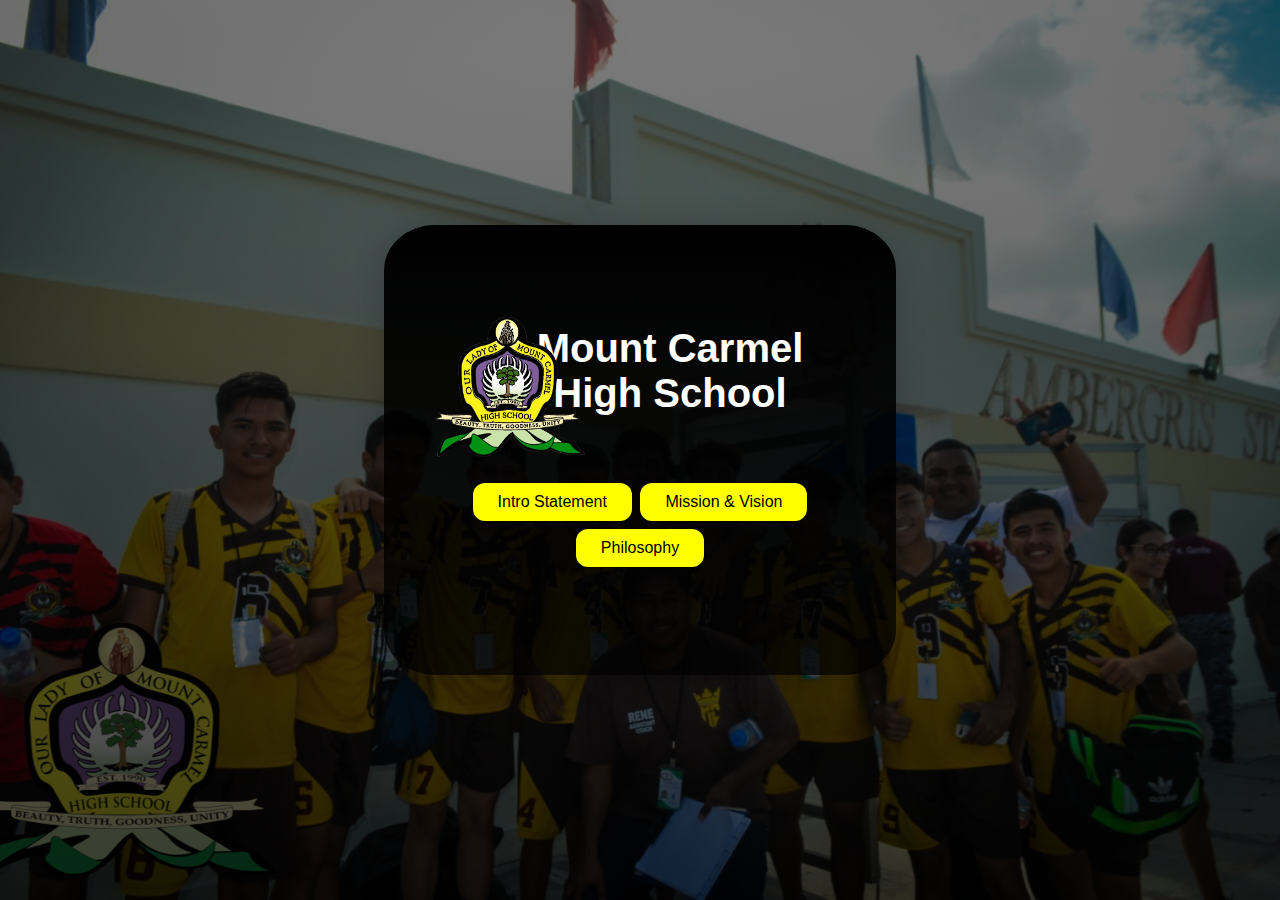
<file: index.html>
<!DOCTYPE html>
<html>
<head>
    <link rel="stylesheet" href="style.css">
</head>
<body>
  <title>Home</title>

<div class="slider">
  <div class="slide"></div>
  <div class="slide"></div>
  <div class="slide"></div>
  <div class="slide"></div>
  <div class="slide"></div>
<div>

  <div class="nav">
    <br><br><br>
    <h1>Mount Carmel <br> High School</h1>
    <div class="image"><img src="mchs.png" alt="logo"> </div>
    <br>

    <div id="buttons">

        <a href="intro.html"><button class="buttons button2">Intro Statement  </button></a>
        <a href="mission.html"><button class="buttons button2">Mission & Vision</button></a>
        <a href="philosophy.html"><button class="buttons button2">Philosophy</button></a>
    </div>     
  </div>

</body>
</html>
</file>
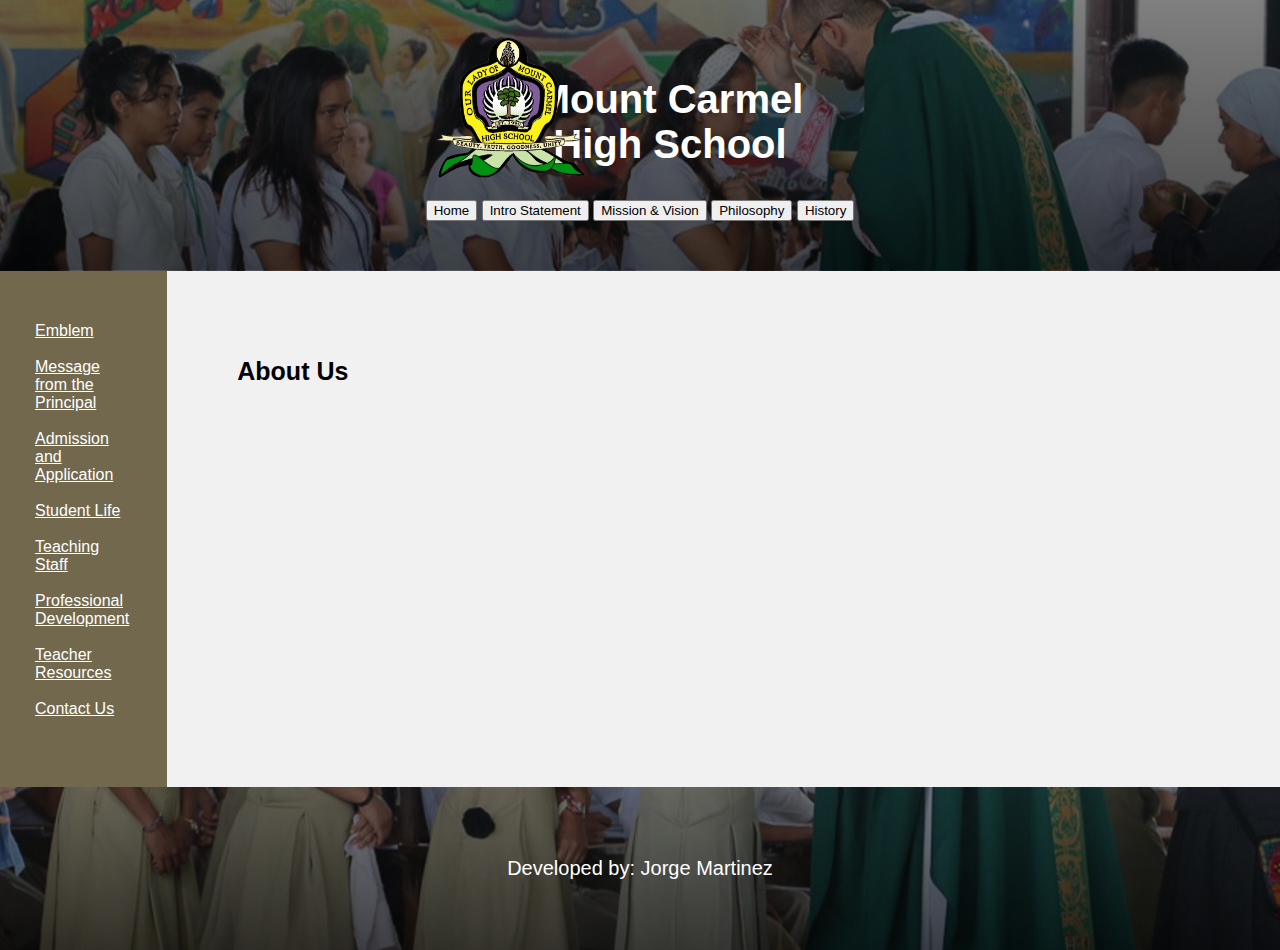
<file: about.html>
<!DOCTYPE html>
<html lang="en">
<head>
    <meta charset="UTF-8">
    <meta http-equiv="X-UA-Compatible" content="IE=edge">
    <meta name="viewport" content="width=device-width, initial-scale=1.0">
    <link rel="stylesheet" href="style2.css">
    <title>Intro Statement</title>
</head>
<body>
<div class="header">
   
    <h1>Mount Carmel <br> High School</h1>
    <div class="image"><img src="mchs.png" alt="logo" style="height: 140px; width: 150px; margin-top: -20em; margin-right: 32%;"></div>
    <br>

    <div id="buttons">        
        <a href="index.html"><button>Home</button></a>
        <a href="intro.html"><button>Intro Statement</button></a>
        <a href="mission.html"><button>Mission & Vision</button></a>
        <a href="philosophy.html"><button>Philosophy</button></a>
        <a href="history.html"><button>History</button></a>
    </div>     
</div>
<section>
    <nav>
        <ul>
            <li><a href="emblem.html">Emblem </a></li> &nbsp;
            <li><a href="principal.html">Message from the Principal</a></li> &nbsp;
                <li><a href="application.html">Admission and Application</a></li> &nbsp;
                    <li><a href="student.html">Student Life</a></li> &nbsp;
                        <li><a href="staff.html">Teaching Staff</a></li> &nbsp;
                            <li><a href="development.html">Professional Development</a></li> &nbsp;
                                <li><a href="curriculum.html">Teacher Resources</a></li> &nbsp;
                                <li><a href="contact.html">Contact Us</a></li> &nbsp;
    
        </ul>
    </nav>
    
    <article style="padding: 70px;">
      <h1>About Us</h1>
     
     <!--  <center><img src="intro.jpeg" alt="" style="width: 50em; height: 30em; "></center>-->
    </article>
  </section>
  <footer>
    <center><p style="color: white;">Developed by: Jorge Martinez</p></center>
  </footer>
    
</body>
</html>
</file>
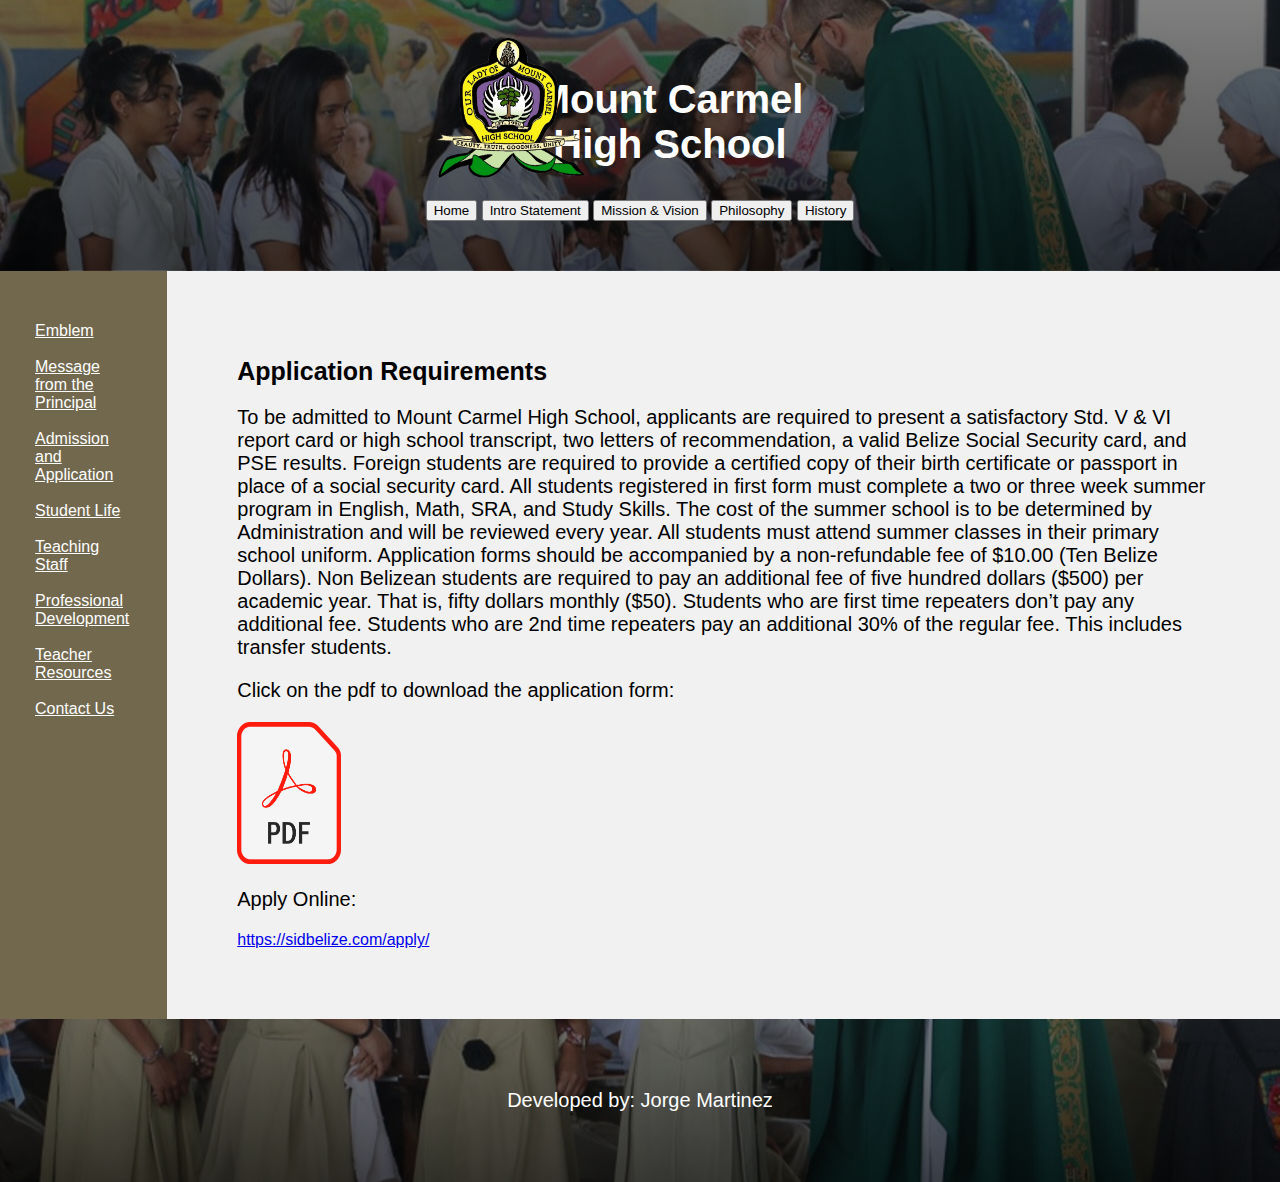
<file: application.html>
<!DOCTYPE html>
<html lang="en">
<head>
    <meta charset="UTF-8">
    <meta http-equiv="X-UA-Compatible" content="IE=edge">
    <meta name="viewport" content="width=device-width, initial-scale=1.0">
    <link rel="stylesheet" href="style2.css">
    <title>Application</title>
</head>
<body>
<div class="header">
   
    <h1>Mount Carmel <br> High School</h1>
    <div class="image"><img src="mchs.png" alt="logo" style="height: 140px; width: 150px; margin-top: -20em; margin-right: 32%;"></div>
    <br>

    <div id="buttons">        
        <a href="index.html"><button>Home</button></a>
        <a href="intro.html"><button>Intro Statement</button></a>
        <a href="mission.html"><button>Mission & Vision</button></a>
        <a href="philosophy.html"><button>Philosophy</button></a>
        <a href="history.html"><button>History</button></a>
    </div>     
</div>
<section>
    <nav>
       <ul>
            <li><a href="emblem.html">Emblem </a></li> &nbsp;
            <li><a href="principal.html">Message from the Principal</a></li> &nbsp;
                <li><a href="application.html">Admission and Application</a></li> &nbsp;
                    <li><a href="student.html">Student Life</a></li> &nbsp;
                        <li><a href="staff.html">Teaching Staff</a></li> &nbsp;
                            <li><a href="development.html">Professional Development</a></li> &nbsp;
                                <li><a href="curriculum.html">Teacher Resources</a></li> &nbsp;
                                <li><a href="contact.html">Contact Us</a></li> &nbsp;
    
        </ul>
    </nav>
    
    <article style="padding: 70px;">
    <h1>Application Requirements</h1>
      <p>

        To be admitted to Mount Carmel High School, applicants are required to present a satisfactory Std.  V & VI report card or high school transcript, two letters of recommendation, a valid Belize Social Security card, and PSE results. Foreign students are required to provide a certified copy of their birth certificate or passport in place of a social security card. 
        
        All students registered in first form must complete a two or three week summer program in English, Math, SRA, and Study Skills. The cost of the summer school is to be determined by 
        Administration and will be reviewed every year. All students must attend summer classes in their primary school uniform.
        
        Application forms should be accompanied by a non-refundable fee of $10.00 (Ten Belize Dollars). Non Belizean students are required to pay an additional fee of five hundred dollars ($500) per academic year. That is, fifty dollars monthly ($50). Students who are first time repeaters don’t pay any additional fee. Students who are 2nd time repeaters pay an        additional 30% of the regular fee. This includes transfer students. 
        </p>
      <p>Click on the pdf to download the application form:</p>
      <a href="application.pdf" download><img src="pdf.png  " alt="W3Schools" width="104" height="142"></a>
      <p>Apply Online: </p>
      <a href="https://sidbelize.com/apply/">https://sidbelize.com/apply/</a>

      

    </article>
  </section>
  <footer>
    <center><p style="color: white;">Developed by: Jorge Martinez</p></center>
  </footer>
    
</body>
</html>
</file>
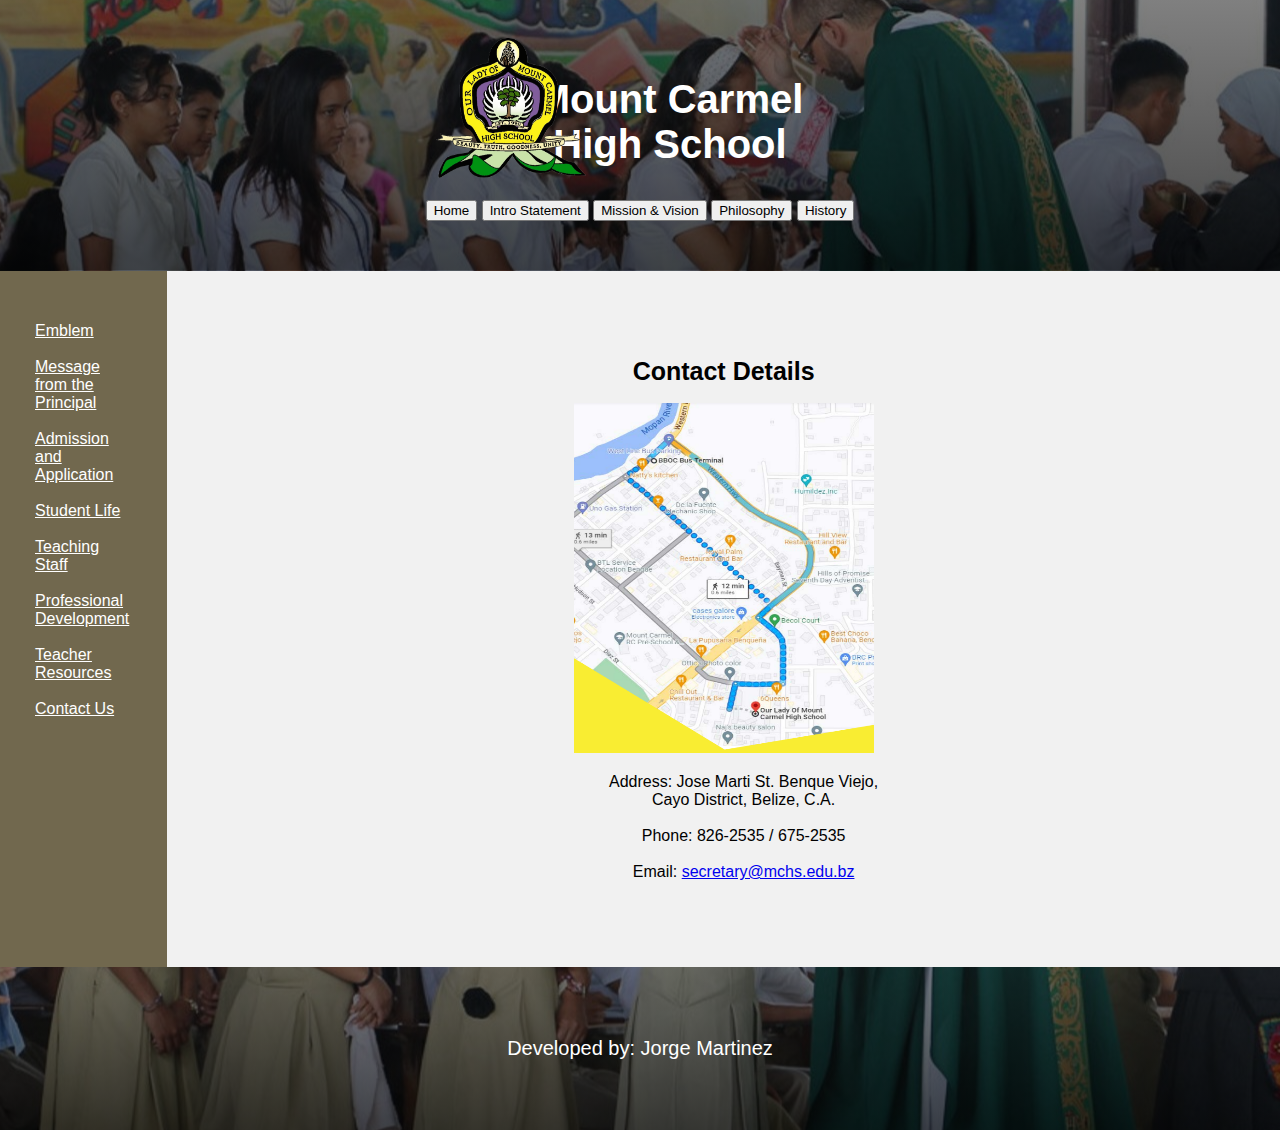
<file: contact.html>
<!DOCTYPE html>
<html lang="en">
<head>
    <meta charset="UTF-8">
    <meta http-equiv="X-UA-Compatible" content="IE=edge">
    <meta name="viewport" content="width=device-width, initial-scale=1.0">
    <link rel="stylesheet" href="style2.css">
    <title>Intro Statement</title>
</head>
<body>
<div class="header">
   
    <h1>Mount Carmel <br> High School</h1>
    <div class="image"><img src="mchs.png" alt="logo" style="height: 140px; width: 150px; margin-top: -20em; margin-right: 32%;"></div>
    <br>

    <div id="buttons">        
        <a href="index.html"><button>Home</button></a>
        <a href="intro.html"><button>Intro Statement</button></a>
        <a href="mission.html"><button>Mission & Vision</button></a>
        <a href="philosophy.html"><button>Philosophy</button></a>
        <a href="history.html"><button>History</button></a>
    </div>     
</div>
<section>
    <nav>
      <ul>
        <li><a href="emblem.html">Emblem </a></li> &nbsp;
        <li><a href="principal.html">Message from the Principal</a></li> &nbsp;
            <li><a href="application.html">Admission and Application</a></li> &nbsp;
                <li><a href="student.html">Student Life</a></li> &nbsp;
                    <li><a href="staff.html">Teaching Staff</a></li> &nbsp;
                        <li><a href="development.html">Professional Development</a></li> &nbsp;
                            <li><a href="curriculum.html">Teacher Resources</a></li> &nbsp;
                            <li><a href="contact.html">Contact Us</a></li> &nbsp;

    </ul>
    </nav>
    
    <article style="padding: 70px;">
      <center><h1>Contact Details</h1>
      <img src="map.png" alt="map Mchs" style="width: 300px; height: 350px;">
      <caption>
        <ul style="list-style: none;">
            <li>Address: Jose Marti St. Benque Viejo, <br> Cayo District, Belize, C.A.</li><br>
            <li>Phone: 826-2535 / 675-2535</li><br>
            <li>Email: <a href="mailto: secretary@mchs.edu.bz">secretary@mchs.edu.bz</a>  </li>

        </ul>
      </caption></center> 
     <!--  <center><img src="intro.jpeg" alt="" style="width: 50em; height: 30em; "></center>-->
    </article>
  </section>
  <footer>
    <center><p style="color: white;">Developed by: Jorge Martinez</p></center>
  </footer>
    
</body>
</html>
</file>
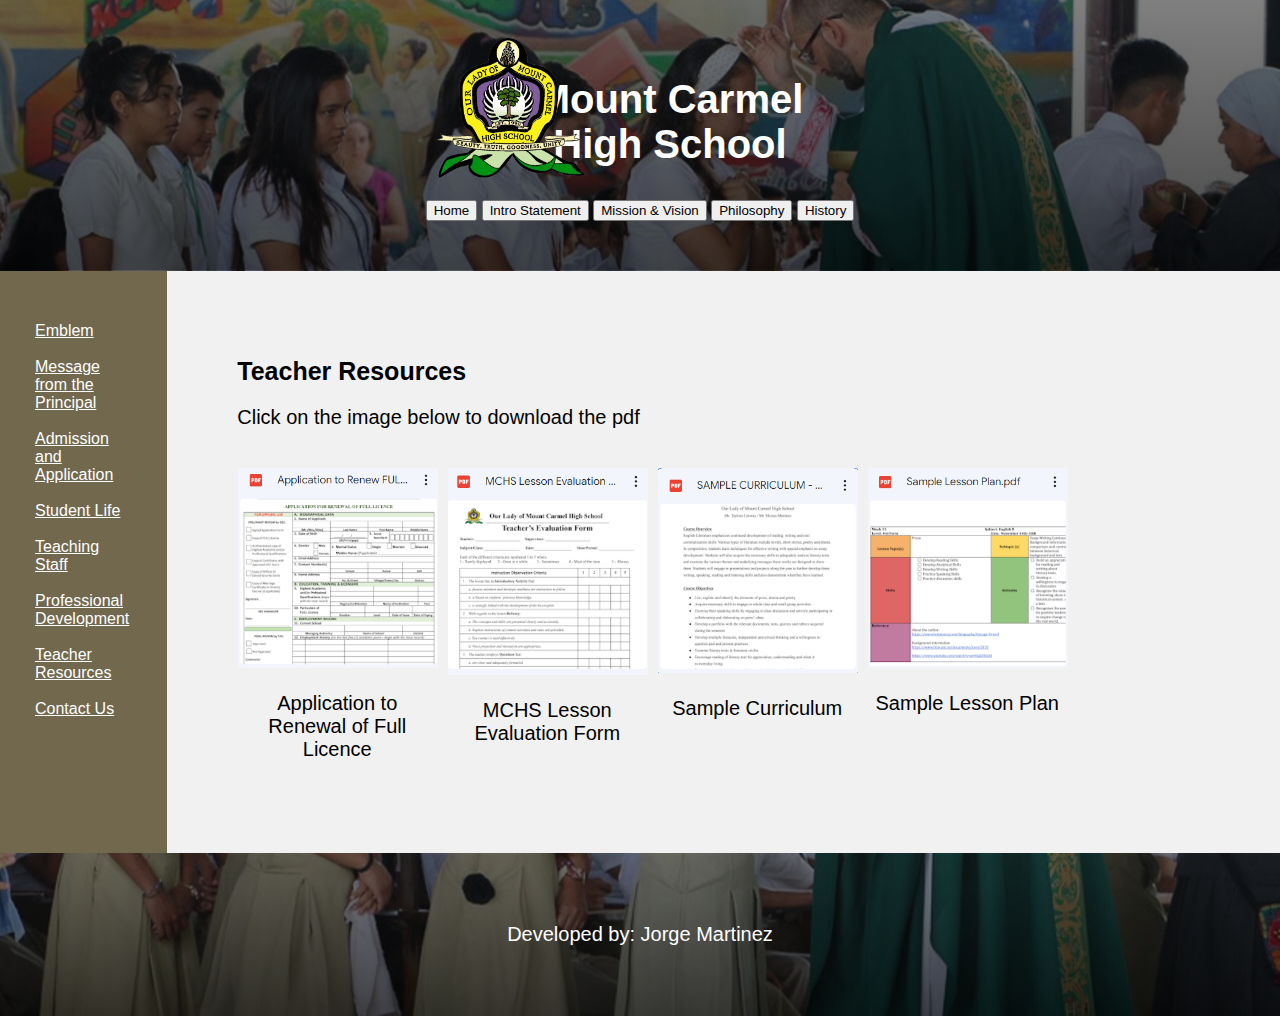
<file: curriculum.html>
<!DOCTYPE html>
<html lang="en">
<head>
    <meta charset="UTF-8">
    <meta http-equiv="X-UA-Compatible" content="IE=edge">
    <meta name="viewport" content="width=device-width, initial-scale=1.0">
    <link rel="stylesheet" href="style2.css">
    <title>Intro Statement</title>
</head>
<body>
<div class="header">
   
    <h1>Mount Carmel <br> High School</h1>
    <div class="image"><img src="mchs.png" alt="logo" style="height: 140px; width: 150px; margin-top: -20em; margin-right: 32%;"></div>
    <br>

    <div id="buttons">        
        <a href="index.html"><button>Home</button></a>
        <a href="intro.html"><button>Intro Statement</button></a>
        <a href="mission.html"><button>Mission & Vision</button></a>
        <a href="philosophy.html"><button>Philosophy</button></a>
        <a href="history.html"><button>History</button></a>
    </div>     
</div>
<section>
    <nav>
        <ul>
        <li><a href="emblem.html">Emblem </a></li> &nbsp;
        <li><a href="principal.html">Message from the Principal</a></li> &nbsp;
            <li><a href="application.html">Admission and Application</a></li> &nbsp;
                <li><a href="student.html">Student Life</a></li> &nbsp;
                    <li><a href="staff.html">Teaching Staff</a></li> &nbsp;
                        <li><a href="development.html">Professional Development</a></li> &nbsp;
                            <li><a href="curriculum.html">Teacher Resources</a></li> &nbsp;
                            <li><a href="contact.html">Contact Us</a></li> &nbsp;

    </ul>
    </nav>
    
    <article style="padding: 70px;">
      <h1>Teacher Resources</h1>
      
      <p>Click on the image below to download the pdf</p>
      <br>
     
         <div class="item">
            <a href="Applications.pdf" download>
            <img src="Application.png" alt="" style="width: 200px;"></a>
            <p>Application to Renewal of Full Licence</p>
          </div>    
          <div class="item">
            <a href="mchs.pdf" download>
            <img src="mchsPDF.png" alt="" style="width: 200px;" download> </a>
            <p>MCHS Lesson Evaluation Form</p>
          </div>
          <div class="item">
            <a href="Sample.pdf" download>
            <img src="sample.png" alt="" style="width: 200px;" download></a>
            <p>Sample Curriculum</p>
          </div>
          <div class="item">
            <a href="Lesson.pdf" download>
            <img src="lessonPlan.png" alt="" style="width: 200px;" download></a>
            <p>Sample Lesson Plan</p>
          </div>
          </center>

      
    </article>
  </section>
  <footer>
    <center><p style="color: white;">Developed by: Jorge Martinez</p></center>
  </footer>
    
</body>
</html>
</file>
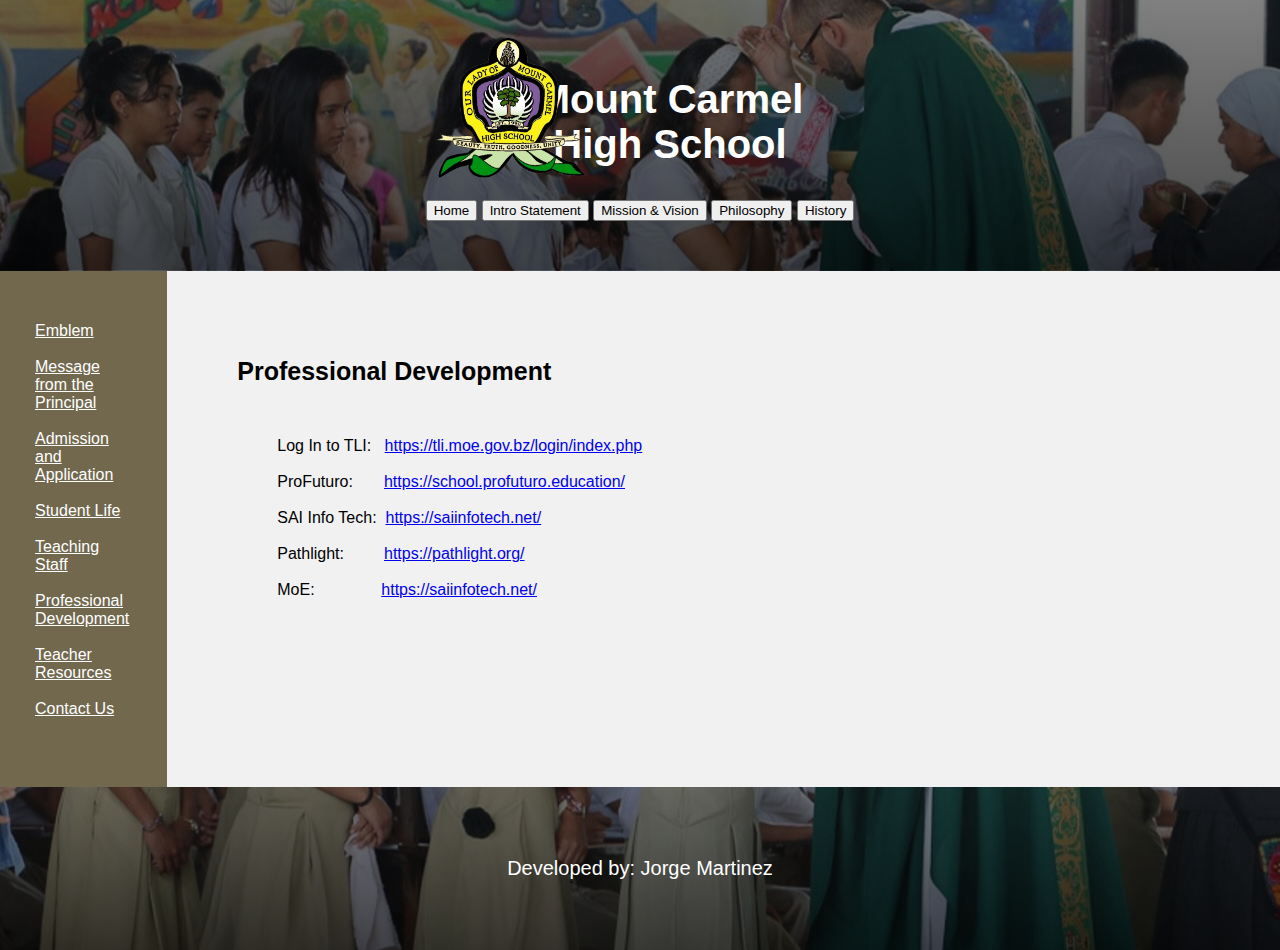
<file: development.html>
<!DOCTYPE html>
<html lang="en">
<head>
    <meta charset="UTF-8">
    <meta http-equiv="X-UA-Compatible" content="IE=edge">
    <meta name="viewport" content="width=device-width, initial-scale=1.0">
    <link rel="stylesheet" href="style2.css">
    <title>Professional Development</title>
</head>
<body>
<div class="header">
   
    <h1>Mount Carmel <br> High School</h1>
    <div class="image"><img src="mchs.png" alt="logo" style="height: 140px; width: 150px; margin-top: -20em; margin-right: 32%;"></div>
    <br>

    <div id="buttons">        
        <a href="index.html"><button>Home</button></a>
        <a href="intro.html"><button>Intro Statement</button></a>
        <a href="mission.html"><button>Mission & Vision</button></a>
        <a href="philosophy.html"><button>Philosophy</button></a>
        <a href="history.html"><button>History</button></a>
    </div>     
</div>
<section>
    <nav>
      <ul>
        <li><a href="emblem.html">Emblem </a></li> &nbsp;
        <li><a href="principal.html">Message from the Principal</a></li> &nbsp;
            <li><a href="application.html">Admission and Application</a></li> &nbsp;
                <li><a href="student.html">Student Life</a></li> &nbsp;
                    <li><a href="staff.html">Teaching Staff</a></li> &nbsp;
                        <li><a href="development.html">Professional Development</a></li> &nbsp;
                            <li><a href="curriculum.html">Teacher Resources</a></li> &nbsp;
                            <li><a href="contact.html">Contact Us</a></li> &nbsp;

    </ul>
    </nav>
    
    <article style="padding: 70px;">
      <h1>Professional Development</h1>
      <br>
     <ul style="list-style-type: none;">
        <li>Log In to TLI: &nbsp;  <a href="https://tli.moe.gov.bz/login/index.php">https://tli.moe.gov.bz/login/index.php </a> </li>
        &nbsp;
        <li>ProFuturo: &nbsp; &nbsp; &nbsp;  <a href="https://school.profuturo.education/">https://school.profuturo.education/ </a>       </li>
        &nbsp;<li>SAI Info Tech:&nbsp;  <a href="https://saiinfotech.net/">https://saiinfotech.net/ </a></li> 
        &nbsp;<li>Pathlight: &nbsp; &nbsp; &nbsp; &nbsp;  <a href="https://pathlight.org/">https://pathlight.org/ </a></li> 
        &nbsp;<li>MoE: &nbsp; &nbsp; &nbsp; &nbsp; &nbsp; &nbsp; &nbsp;  <a href="https://saiinfotech.net/">https://saiinfotech.net/ </a></li>   
     </ul>
     <!--  <center><img src="intro.jpeg" alt="" style="width: 50em; height: 30em; "></center>-->
    </article>
  </section>
  <footer>
    <center><p style="color: white;">Developed by: Jorge Martinez</p></center>
  </footer>
    
</body>
</html>
</file>
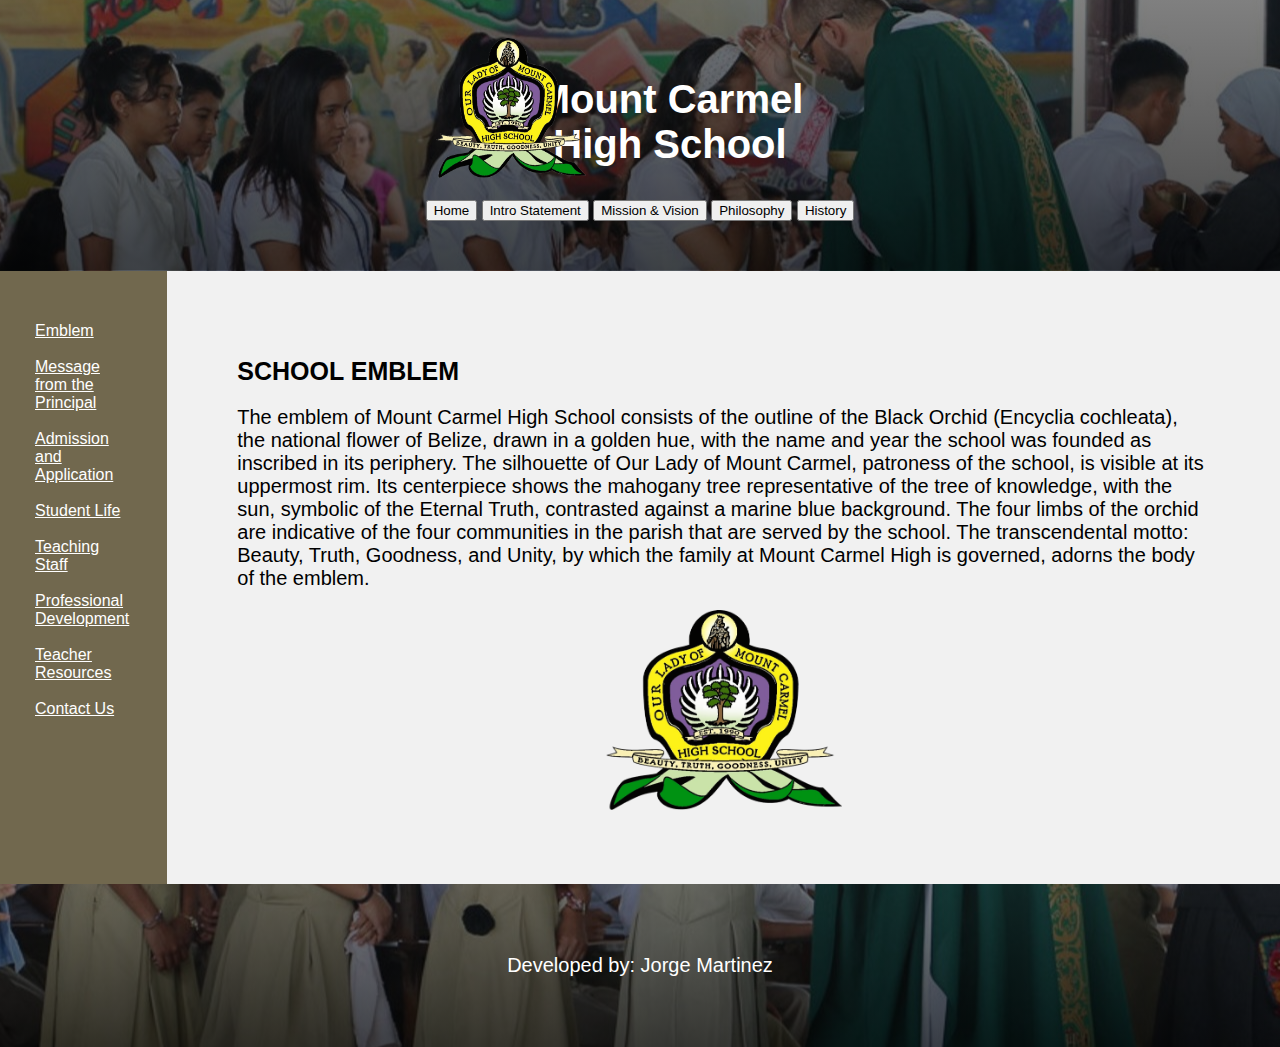
<file: emblem.html>
<!DOCTYPE html>
<html lang="en">
<head>
    <meta charset="UTF-8">
    <meta http-equiv="X-UA-Compatible" content="IE=edge">
    <meta name="viewport" content="width=device-width, initial-scale=1.0">
    <link rel="stylesheet" href="style2.css">
    <title>Emblem</title>
</head>
<body>
<div class="header">
   
    <h1>Mount Carmel <br> High School</h1>
    <div class="image"><img src="mchs.png" alt="logo" style="height: 140px; width: 150px; margin-top: -20em; margin-right: 32%;"></div>
    <br>

    <div id="buttons">        
        <a href="index.html"><button>Home</button></a>
        <a href="intro.html"><button>Intro Statement</button></a>
        <a href="mission.html"><button>Mission & Vision</button></a>
        <a href="philosophy.html"><button>Philosophy</button></a>
        <a href="history.html"><button>History</button></a>
    </div>     
</div>
<section>
    <nav>
    <ul>
        <li><a href="emblem.html">Emblem </a></li> &nbsp;
        <li><a href="principal.html">Message from the Principal</a></li> &nbsp;
            <li><a href="application.html">Admission and Application</a></li> &nbsp;
                <li><a href="student.html">Student Life</a></li> &nbsp;
                    <li><a href="staff.html">Teaching Staff</a></li> &nbsp;
                        <li><a href="development.html">Professional Development</a></li> &nbsp;
                            <li><a href="curriculum.html">Teacher Resources</a></li> &nbsp;
                            <li><a href="contact.html">Contact Us</a></li> &nbsp;

    </ul>
    </nav>
    
    <article style="padding: 70px;">
      <h1>SCHOOL EMBLEM </h1>
      <p>The emblem of  Mount Carmel High School consists of the outline of the Black Orchid (Encyclia cochleata), the national flower of Belize, drawn in a golden hue, with the name and year the school was founded as inscribed in its periphery. The silhouette of Our Lady of Mount Carmel, patroness of the school, is visible at its uppermost rim. Its centerpiece shows the mahogany tree representative of the tree of knowledge, with the sun, symbolic of the Eternal Truth, contrasted against a marine blue background. The four limbs of the orchid are indicative of the four communities in the parish that are served by the school. The transcendental motto: Beauty, Truth, Goodness, and Unity, by which the family at Mount Carmel High is governed, adorns the body of the emblem.</p>
     <center><img src="mchs.png" alt="mchsLogo" style="height: 200px;"></center> 
     <!--  <center><img src="intro.jpeg" alt="" style="width: 50em; height: 30em; "></center>-->
    </article>
  </section>
  <footer>
    <center><p style="color: white;">Developed by: Jorge Martinez</p></center>
  </footer>
    
</body>
</html>
</file>
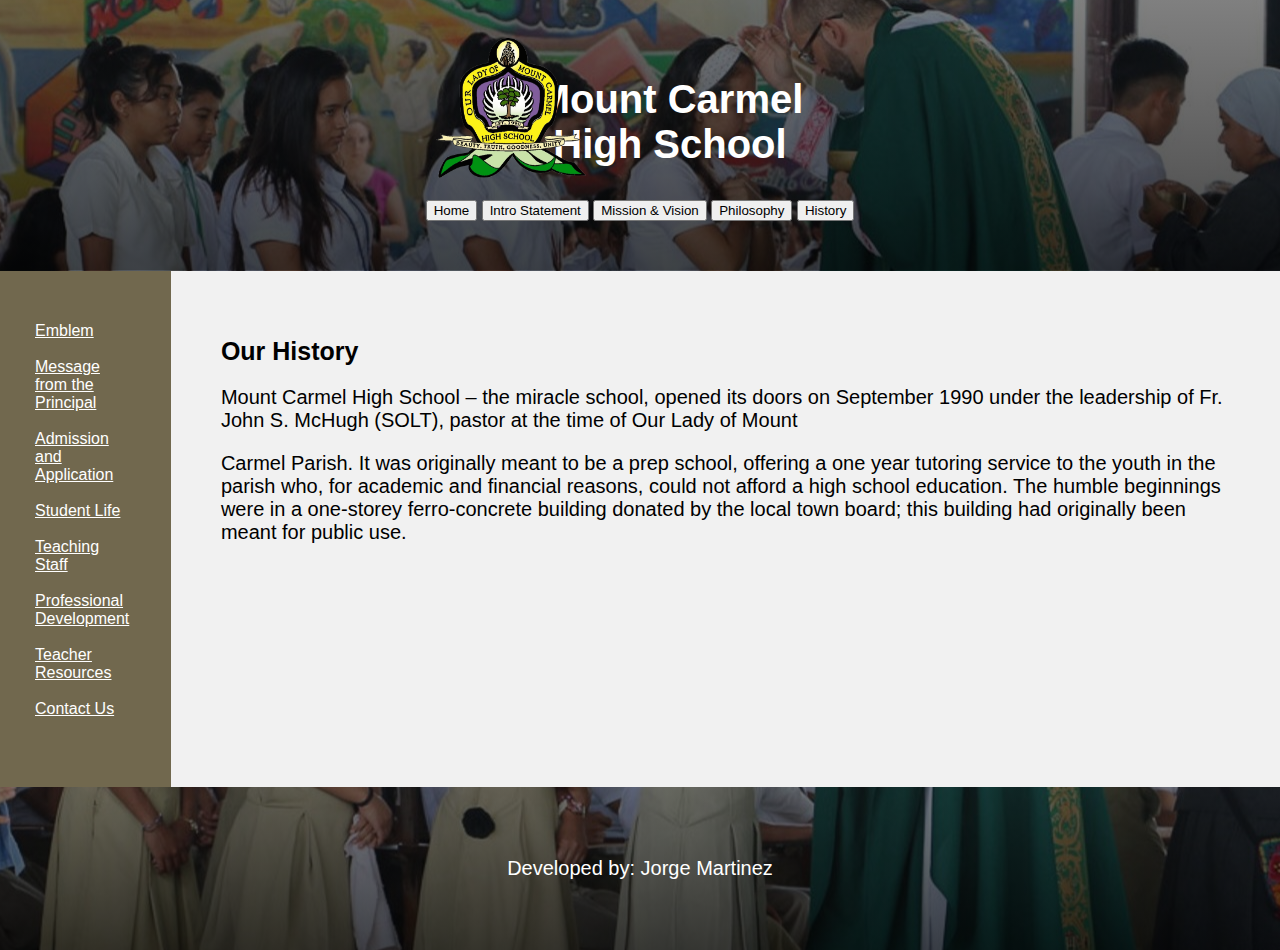
<file: history.html>
<!DOCTYPE html>
<html lang="en">
<head>
    <meta charset="UTF-8">
    <meta http-equiv="X-UA-Compatible" content="IE=edge">
    <meta name="viewport" content="width=device-width, initial-scale=1.0">
    <link rel="stylesheet" href="style2.css">
    <title>History</title>
</head>
<body>
<div class="header">
   
    <h1>Mount Carmel <br> High School</h1>
    <div class="image"><img src="mchs.png" alt="logo" style="height: 140px; width: 150px; margin-top: -20em; margin-right: 32%;"></div>
    <br>

    <div id="buttons">        
        <a href="index.html"><button>Home</button></a>
        <a href="intro.html"><button>Intro Statement</button></a>
        <a href="mission.html"><button>Mission & Vision</button></a>
        <a href="philosophy.html"><button>Philosophy</button></a>
        <a href="history.html"><button>History</button></a>
    </div>     
</div>
<section>
    <nav>
      <ul>
        <li><a href="emblem.html">Emblem </a></li> &nbsp;
        <li><a href="principal.html">Message from the Principal</a></li> &nbsp;
            <li><a href="application.html">Admission and Application</a></li> &nbsp;
                <li><a href="student.html">Student Life</a></li> &nbsp;
                    <li><a href="staff.html">Teaching Staff</a></li> &nbsp;
                        <li><a href="development.html">Professional Development</a></li> &nbsp;
                            <li><a href="curriculum.html">Teacher Resources</a></li> &nbsp;
                            <li><a href="contact.html">Contact Us</a></li> &nbsp;

    </ul>
    </nav>
    
    <article style="padding: 50px;">
      <h1>Our History</h1>
      <p>Mount Carmel High School – the miracle school, opened its doors on September 1990 under the leadership of Fr. John S. McHugh (SOLT), pastor at the time of Our Lady of Mount</p>
      <p>Carmel Parish. It was originally meant to be a prep school, offering a one year tutoring service to the youth in the parish who, for academic and financial reasons, could not afford a high school education. The humble beginnings were in a one-storey ferro-concrete building donated by the local town board; this building had originally been meant for public use.    </p>
    </article>
  </section>
  <footer>
    <center><p style="color: white;">Developed by: Jorge Martinez</p></center>
  </footer>
    
</body>
</html>
</file>
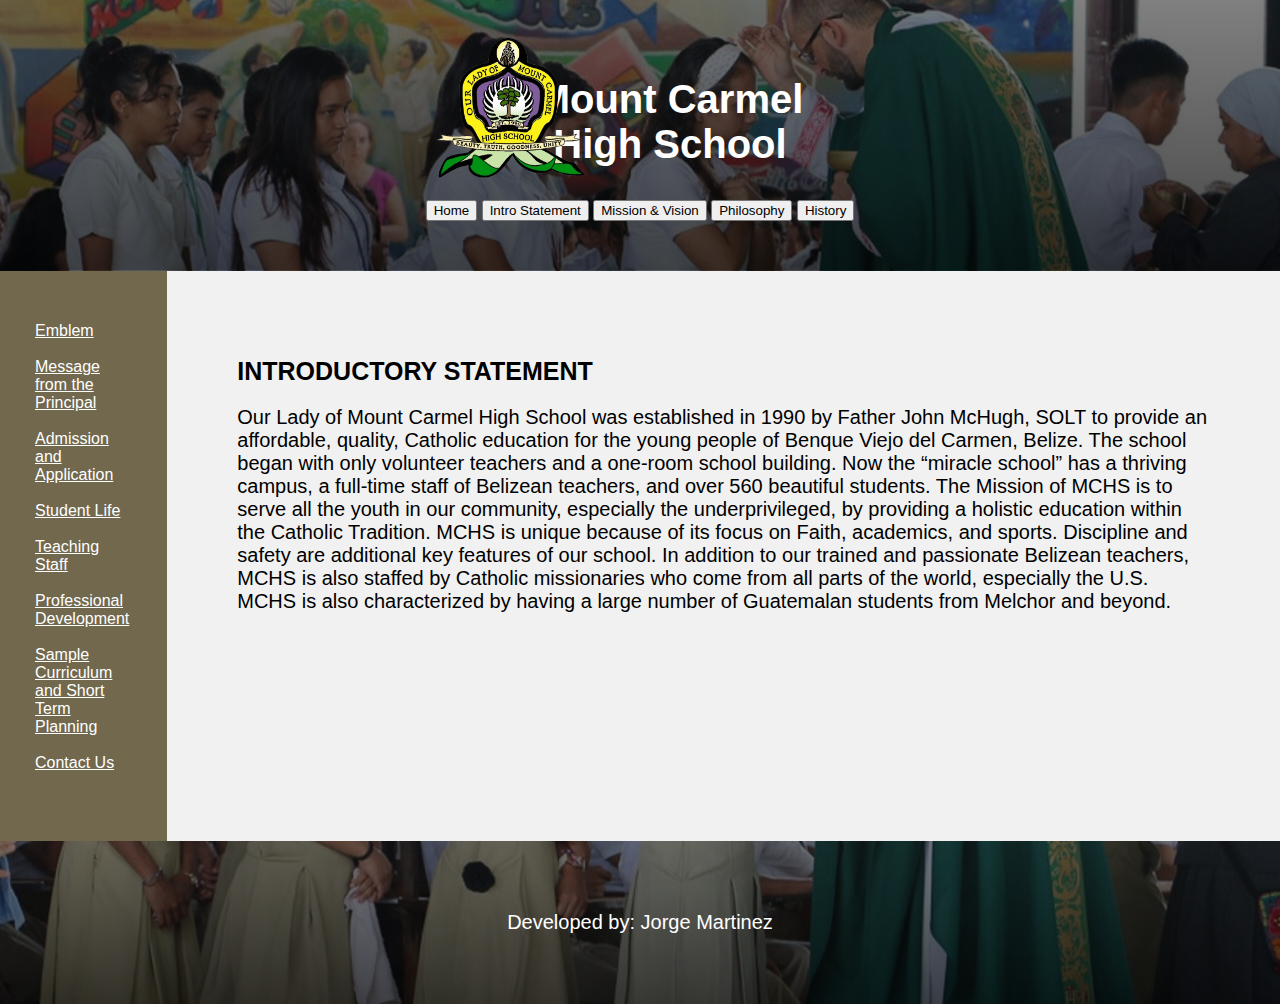
<file: intro.html>
<!DOCTYPE html>
<html lang="en">
<head>
    <meta charset="UTF-8">
    <meta http-equiv="X-UA-Compatible" content="IE=edge">
    <meta name="viewport" content="width=device-width, initial-scale=1.0">
    <link rel="stylesheet" href="style2.css">
    <title>Intro Statement</title>
</head>
<body>
<div class="header">
   
    <h1>Mount Carmel <br> High School</h1>
    <div class="image"><img src="mchs.png" alt="logo" style="height: 140px; width: 150px; margin-top: -20em; margin-right: 32%;"></div>
    <br>

    <div id="buttons">        
        <a href="index.html"><button>Home</button></a>
        <a href="intro.html"><button>Intro Statement</button></a>
        <a href="mission.html"><button>Mission & Vision</button></a>
        <a href="philosophy.html"><button>Philosophy</button></a>
        <a href="history.html"><button>History</button></a>
    </div>     
</div>
<section>
    <nav>
      <ul>
        <li><a href="emblem.html">Emblem </a></li> &nbsp;
        <li><a href="principal.html">Message from the Principal</a></li> &nbsp;
            <li><a href="application.html">Admission and Application</a></li> &nbsp;
                <li><a href="student.html">Student Life</a></li> &nbsp;
                    <li><a href="staff.html">Teaching Staff</a></li> &nbsp;
                        <li><a href="development.html">Professional Development</a></li> &nbsp;
                            <li><a href="curriculum.html">Sample Curriculum and Short Term Planning</a></li> &nbsp;
                            <li><a href="contact.html">Contact Us</a></li> &nbsp;

    </ul>
    </nav>
    
    <article style="padding: 70px;">
      <h1>INTRODUCTORY STATEMENT</h1>
      <p>Our Lady of Mount Carmel High School was established in 1990 by Father John McHugh, SOLT to provide an affordable, quality, Catholic education for the young people of Benque Viejo del Carmen, Belize. The school began with only volunteer teachers and a one-room school building. Now the “miracle school” has a thriving campus, a full-time staff of Belizean teachers, and over 560 beautiful students. The Mission of MCHS is to serve all the youth in our community, especially the underprivileged, by providing a holistic education within the Catholic Tradition. MCHS is unique because of its focus on Faith, academics, and sports. Discipline and safety are additional key features of our school. In addition to our trained and passionate Belizean teachers, MCHS is also staffed by Catholic missionaries who come from all parts of the world, especially the U.S. MCHS is also characterized by having a large number of Guatemalan students from Melchor and beyond.  </p>
     <!--  <center><img src="intro.jpeg" alt="" style="width: 50em; height: 30em; "></center>-->
    </article>
  </section>
  <footer>
    <center><p style="color: white;">Developed by: Jorge Martinez</p></center>
  </footer>
    
</body>
</html>
</file>
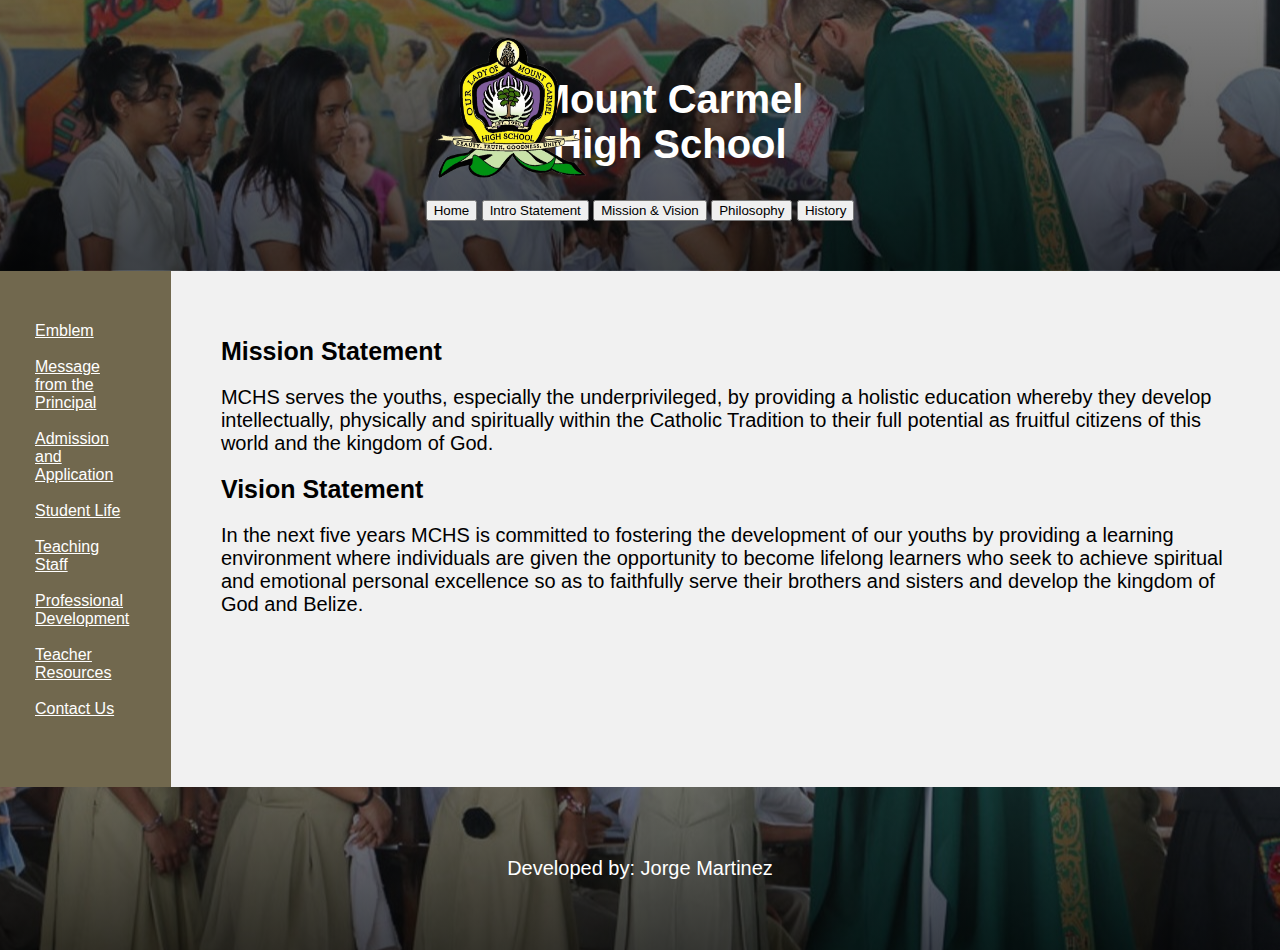
<file: mission.html>
<!DOCTYPE html>
<html lang="en">
<head>
    <meta charset="UTF-8">
    <meta http-equiv="X-UA-Compatible" content="IE=edge">
    <meta name="viewport" content="width=device-width, initial-scale=1.0">
    <link rel="stylesheet" href="style2.css">
    <title>Mission</title>
</head>
<body>
<div class="header">
   
    <h1>Mount Carmel <br> High School</h1>
    <div class="image"><img src="mchs.png" alt="logo" style="height: 140px; width: 150px; margin-top: -20em; margin-right: 32%;"></div>
    <br>

    <div id="buttons">        
        <a href="index.html"><button>Home</button></a>
        <a href="intro.html"><button>Intro Statement</button></a>
        <a href="mission.html"><button>Mission & Vision</button></a>
        <a href="philosophy.html"><button>Philosophy</button></a>
        <a href="history.html"><button>History</button></a>
    </div>     
</div>
<section>
    <nav>
      <ul>
        <li><a href="emblem.html">Emblem </a></li> &nbsp;
        <li><a href="principal.html">Message from the Principal</a></li> &nbsp;
            <li><a href="application.html">Admission and Application</a></li> &nbsp;
                <li><a href="student.html">Student Life</a></li> &nbsp;
                    <li><a href="staff.html">Teaching Staff</a></li> &nbsp;
                        <li><a href="development.html">Professional Development</a></li> &nbsp;
                            <li><a href="curriculum.html">Teacher Resources</a></li> &nbsp;
                            <li><a href="contact.html">Contact Us</a></li> &nbsp;

    </ul>
    </nav>
    
    <article style="padding: 50px;">
      <h1>Mission Statement</h1>
      <p>MCHS serves the youths, especially the underprivileged, by providing a holistic education whereby they develop intellectually, physically and spiritually within the Catholic Tradition to their full potential as fruitful citizens of this world and the kingdom of God.</p>
      <h1>Vision Statement</h1>
      <p>In the next five years MCHS is committed to fostering the development of our youths by providing a learning environment where individuals are given the opportunity to become lifelong learners who seek to achieve spiritual and emotional personal excellence so as to faithfully serve their brothers and sisters and develop the kingdom of God and Belize.</p>
    </article>
  </section>
  <footer>
    <center><p style="color: white;">Developed by: Jorge Martinez</p></center>
  </footer>
    
</body>
</html>
</file>
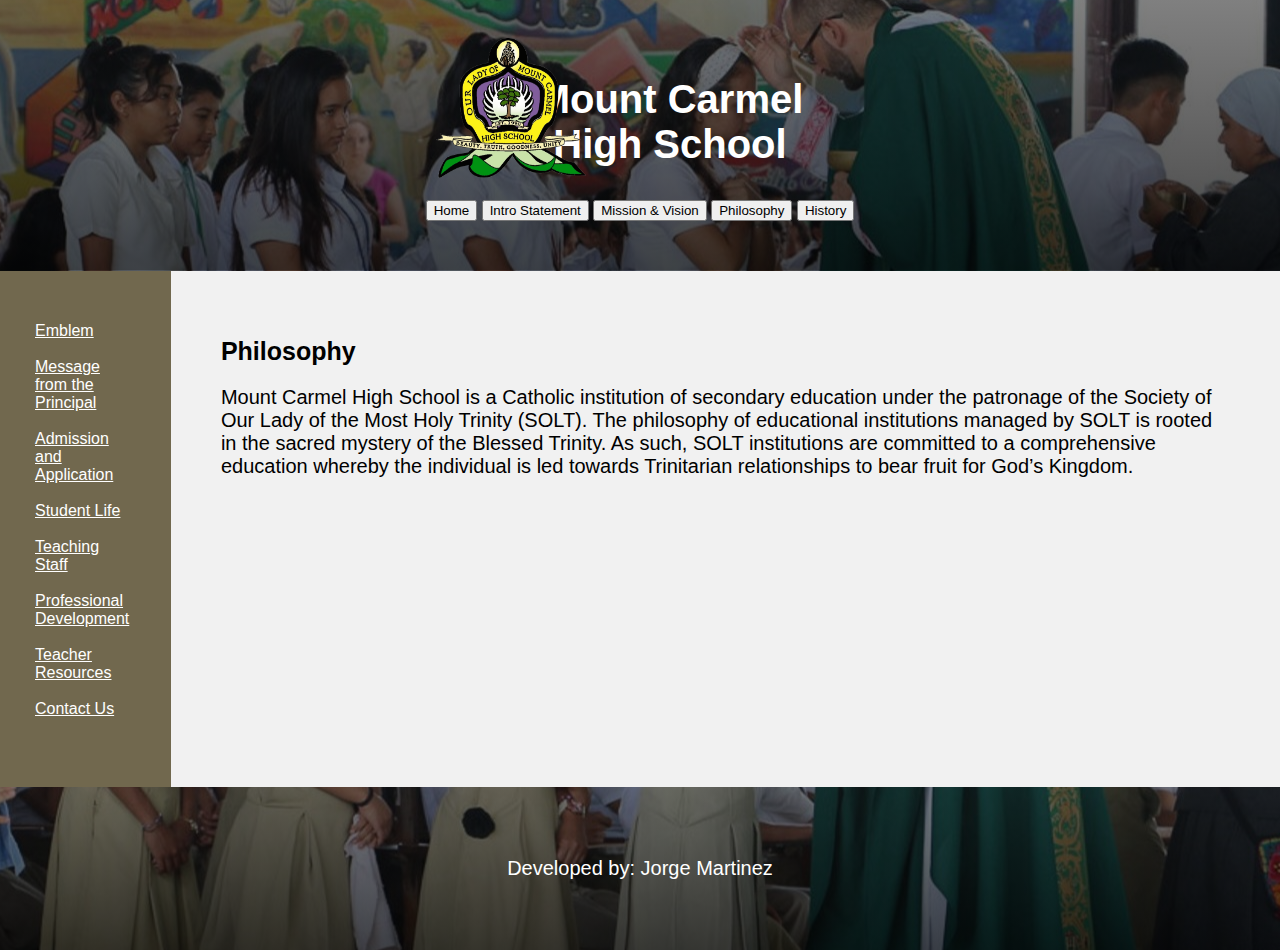
<file: philosophy.html>
<!DOCTYPE html>
<html lang="en">
<head>
    <meta charset="UTF-8">
    <meta http-equiv="X-UA-Compatible" content="IE=edge">
    <meta name="viewport" content="width=device-width, initial-scale=1.0">
    <link rel="stylesheet" href="style2.css">
    <title>Philosophy</title>
</head>
<body>
<div class="header">
   
    <h1>Mount Carmel <br> High School</h1>
    <div class="image"><img src="mchs.png" alt="logo" style="height: 140px; width: 150px; margin-top: -20em; margin-right: 32%;"></div>
    <br>

    <div id="buttons">        
        <a href="index.html"><button>Home</button></a>
        <a href="intro.html"><button>Intro Statement</button></a>
        <a href="mission.html"><button>Mission & Vision</button></a>
        <a href="philosophy.html"><button>Philosophy</button></a>
        <a href="history.html"><button>History</button></a>
    </div>     
</div>
<section>
    <nav>
      <ul>
        <li><a href="emblem.html">Emblem </a></li> &nbsp;
        <li><a href="principal.html">Message from the Principal</a></li> &nbsp;
            <li><a href="application.html">Admission and Application</a></li> &nbsp;
                <li><a href="student.html">Student Life</a></li> &nbsp;
                    <li><a href="staff.html">Teaching Staff</a></li> &nbsp;
                        <li><a href="development.html">Professional Development</a></li> &nbsp;
                            <li><a href="curriculum.html">Teacher Resources</a></li> &nbsp;
                            <li><a href="contact.html">Contact Us</a></li> &nbsp;

    </ul>
    </nav>
    
    <article style="padding: 50px;">
      <h1>Philosophy</h1>
      <p>Mount Carmel High School is a Catholic institution of secondary education under the patronage of the Society of Our Lady of the Most Holy Trinity (SOLT). The philosophy of   	educational institutions managed by SOLT is rooted in the sacred mystery of the Blessed Trinity. As such, SOLT institutions are committed to a comprehensive education whereby the  individual is led towards Trinitarian  relationships to bear fruit for God’s Kingdom.</p>
    </article>
  </section>
  <footer>
    <center><p style="color: white;">Developed by: Jorge Martinez</p></center>
  </footer>
    
</body>
</html>
</file>
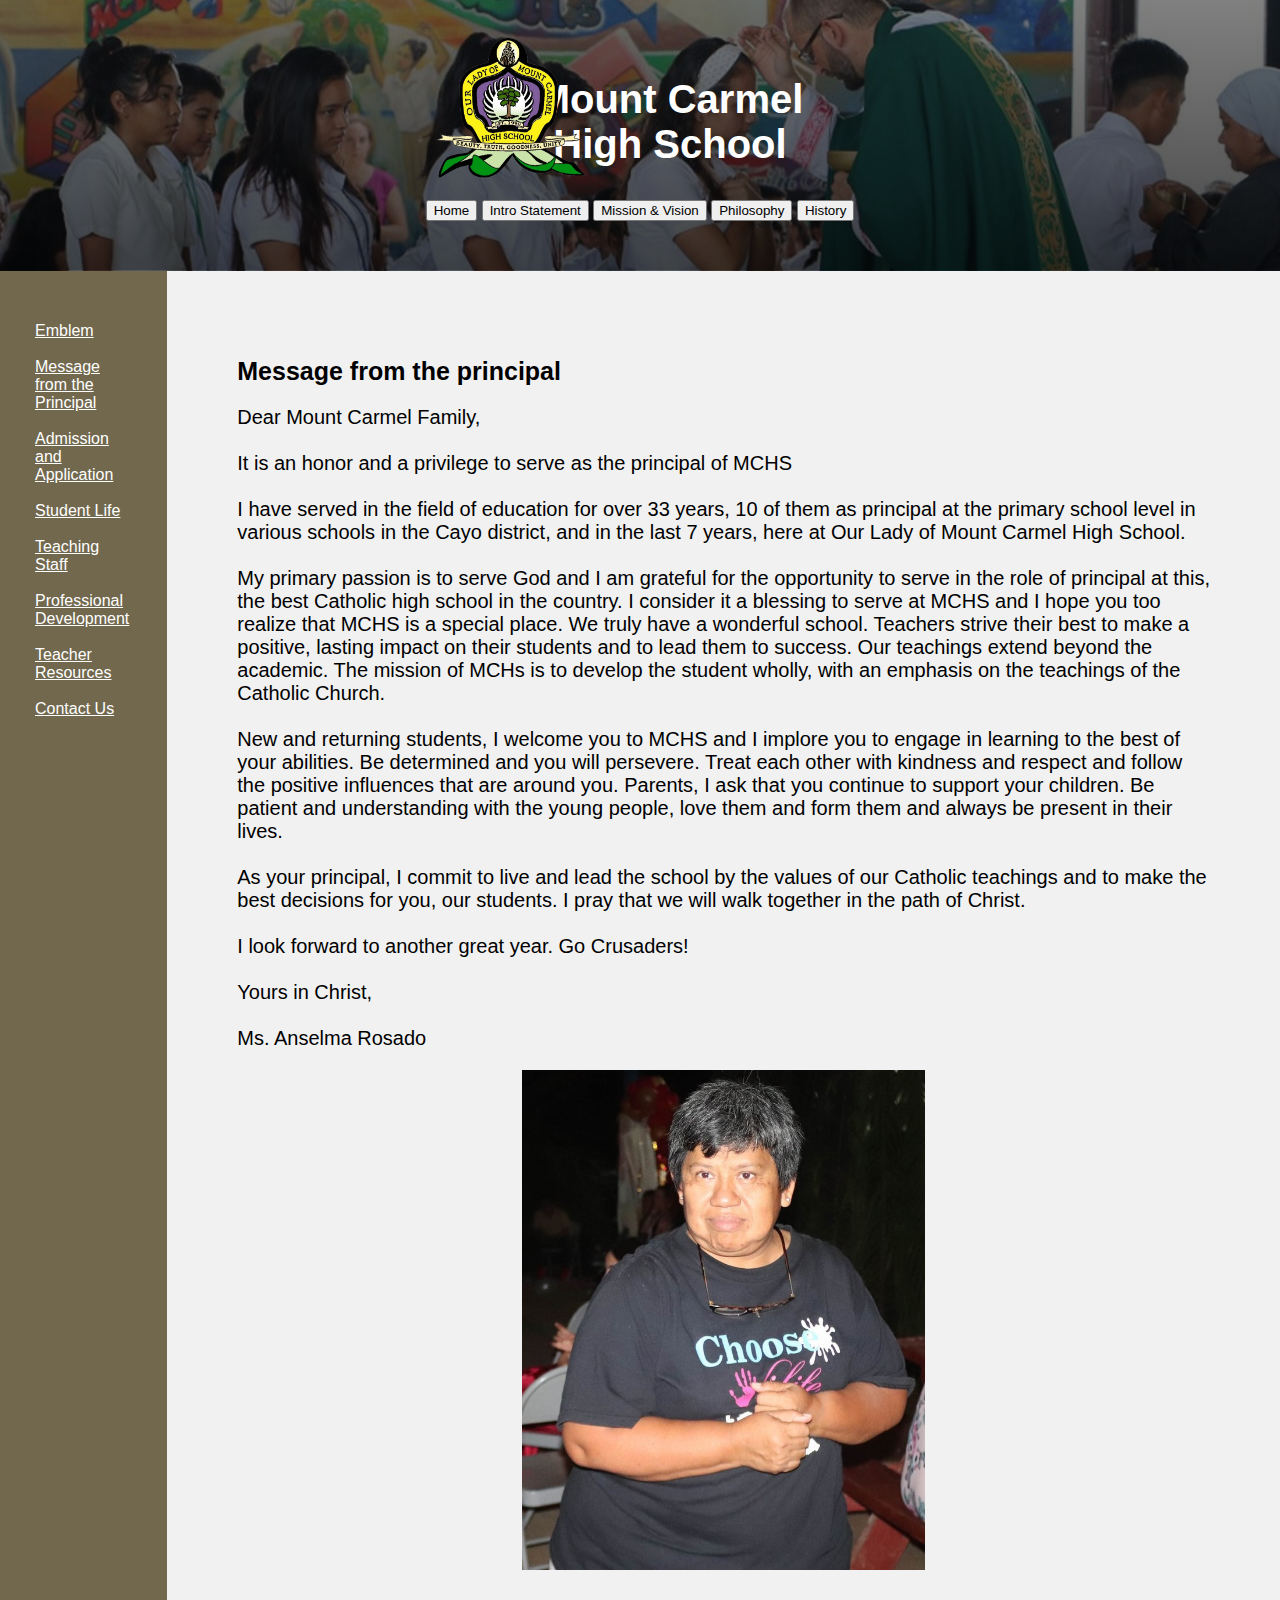
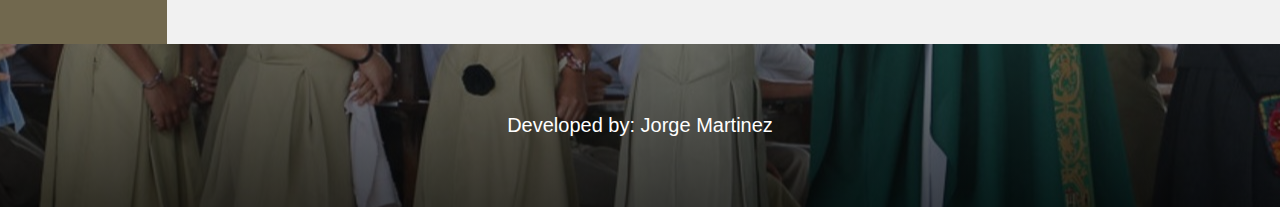
<file: principal.html>
<!DOCTYPE html>
<html lang="en">
<head>
    <meta charset="UTF-8">
    <meta http-equiv="X-UA-Compatible" content="IE=edge">
    <meta name="viewport" content="width=device-width, initial-scale=1.0">
    <link rel="stylesheet" href="style2.css">
    <title>Intro Statement</title>
</head>
<body>
<div class="header">
   
    <h1>Mount Carmel <br> High School</h1>
    <div class="image"><img src="mchs.png" alt="logo" style="height: 140px; width: 150px; margin-top: -20em; margin-right: 32%;"></div>
    <br>

    <div id="buttons">        
        <a href="index.html"><button>Home</button></a>
        <a href="intro.html"><button>Intro Statement</button></a>
        <a href="mission.html"><button>Mission & Vision</button></a>
        <a href="philosophy.html"><button>Philosophy</button></a>
        <a href="history.html"><button>History</button></a>
    </div>     
</div>
<section>
    <nav>
        <ul>
        <li><a href="emblem.html">Emblem </a></li> &nbsp;
        <li><a href="principal.html">Message from the Principal</a></li> &nbsp;
            <li><a href="application.html">Admission and Application</a></li> &nbsp;
                <li><a href="student.html">Student Life</a></li> &nbsp;
                    <li><a href="staff.html">Teaching Staff</a></li> &nbsp;
                        <li><a href="development.html">Professional Development</a></li> &nbsp;
                            <li><a href="curriculum.html">Teacher Resources</a></li> &nbsp;
                            <li><a href="contact.html">Contact Us</a></li> &nbsp;

    </ul>
    </nav>
    
    <article style="padding: 70px;">
      <h1>Message from the principal</h1>

      <p>Dear Mount Carmel Family, <br>
        <br>
        It is an honor and a privilege to serve as the principal of MCHS <br>
        <br>
        
        I have served in the field of education for over 33 years, 10 of them as principal at the primary school level in various schools in the Cayo district, and in the last 7 years, here at Our Lady of Mount Carmel High School.  <br>   <br>
        
        My primary passion is to serve God and I am grateful for the opportunity to serve in the role of principal at this, the best Catholic high school in the country. I consider it a blessing to serve at MCHS and I hope you too realize that MCHS is a special place. We truly have a wonderful school. Teachers strive their best to make a positive, lasting impact on their students and to lead them to success. Our teachings extend beyond the academic. The mission of MCHs is to develop the student wholly, with an emphasis on the teachings of the Catholic Church.  <br>	  <br>
        
        New and returning students, I welcome you to MCHS and I implore you to engage in learning to the best of your abilities. Be determined and you will persevere. Treat each other with kindness and respect and follow the positive influences that are around you. Parents, I ask that you continue to support your children. Be patient and understanding with the young people, love them and form them and always be present in their lives. <br>   <br>
        
        As your principal, I commit to live and lead the school by the values of our Catholic teachings and to make the best decisions for you, our students. I pray that we will walk together in the path of Christ. <br>   <br>
        
        I look forward to another great year. Go Crusaders!
        <br>
        <br>
        
        
        Yours in Christ,
        <br>
        <br>

        Ms. Anselma Rosado
        </p>

       <center><img src="principal.jpg" alt="Ms. Anselma" style="height: 500px;"></center> 
     
    </article>
  </section>
  <footer>
    <center><p style="color: white;">Developed by: Jorge Martinez</p></center>
  </footer>
    
</body>
</html>
</file>
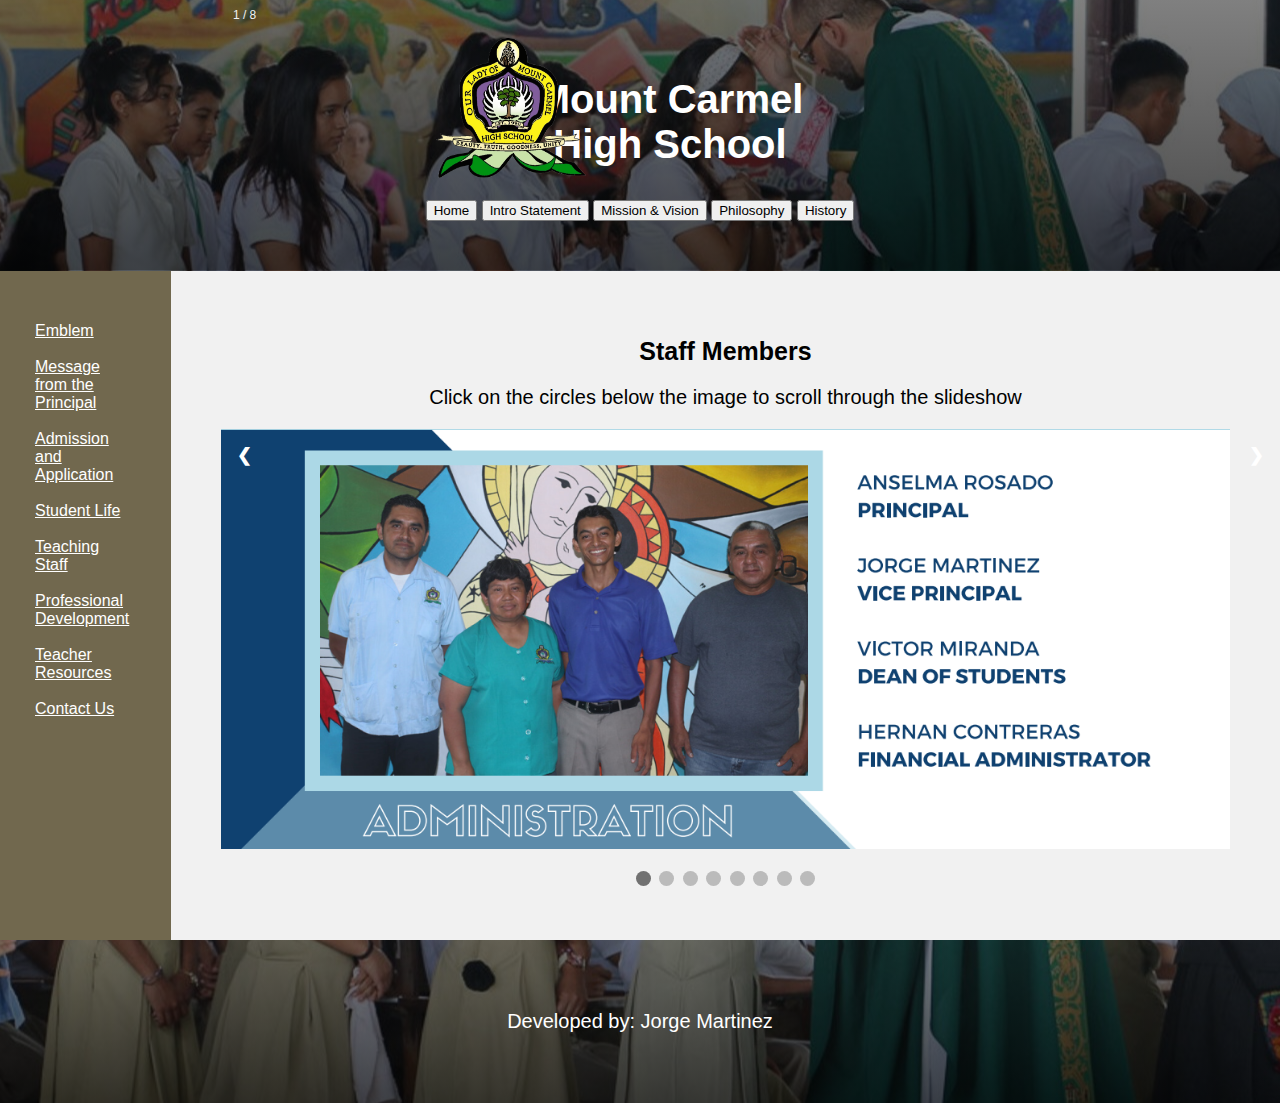
<file: staff.html>
<!DOCTYPE html>
<html lang="en">
<head>
    <meta charset="UTF-8">
    <meta http-equiv="X-UA-Compatible" content="IE=edge">
    <meta name="viewport" content="width=device-width, initial-scale=1.0">
    <link rel="stylesheet" href="style2.css">
    <title>Mission</title>
</head>
<body>
<div class="header">
   
    <h1>Mount Carmel <br> High School</h1>
    <div class="image"><img src="mchs.png" alt="logo" style="height: 140px; width: 150px; margin-top: -20em; margin-right: 32%;"></div>
    <br>

    <div id="buttons">        
        <a href="index.html"><button>Home</button></a>
        <a href="intro.html"><button>Intro Statement</button></a>
        <a href="mission.html"><button>Mission & Vision</button></a>
        <a href="philosophy.html"><button>Philosophy</button></a>
        <a href="history.html"><button>History</button></a>
    </div>     
</div>
<section>
    <nav>
     <ul>
        <li><a href="emblem.html">Emblem </a></li> &nbsp;
        <li><a href="principal.html">Message from the Principal</a></li> &nbsp;
            <li><a href="application.html">Admission and Application</a></li> &nbsp;
                <li><a href="student.html">Student Life</a></li> &nbsp;
                    <li><a href="staff.html">Teaching Staff</a></li> &nbsp;
                        <li><a href="development.html">Professional Development</a></li> &nbsp;
                            <li><a href="curriculum.html">Teacher Resources</a></li> &nbsp;
                            <li><a href="contact.html">Contact Us</a></li> &nbsp;

    </ul>
    </nav>
    
    <article style="padding: 50px;">
       <center><h1>Staff Members</h1>
      <p>Click on the circles below the image to scroll through the slideshow</p></center>
      
<div class="slideshow-container">

    <div class="mySlides fade">
      <div class="numbertext">1 / 8</div>
      <img src="administration.png" style="width:100%">
   
    </div>
    
    <div class="mySlides fade">
      <div class="numbertext">2 / 8</div>
      <img src="englisha.png" style="width:100%">
     
    </div>
    
    <div class="mySlides fade">
      <div class="numbertext">3 / 8</div>
      <img src="englishb.png" style="width:100%">

    </div>

    <div class="mySlides fade">
        <div class="numbertext">4 / 8</div>
        <img src="generalstudieslower.png" style="width:100%">

      </div>

      <div class="mySlides fade">
        <div class="numbertext">5 / 8</div>
        <img src="generalstudiesupper.png" style="width:100%">

      </div>

      <div class="mySlides fade">
        <div class="numbertext">6 / 8</div>
        <img src="math.png" style="width:100%">

      </div>

      <div class="mySlides fade">
        <div class="numbertext">7 / 8</div>
        <img src="religion.png" style="width:100%">

      </div>

      <div class="mySlides fade">
        <div class="numbertext">8 / 8</div>
        <img src="science.png" style="width:100%">

      </div>
      
    
    <a class="prev" onclick="plusSlides(-1)">❮</a>
    <a class="next" onclick="plusSlides(1)">❯</a>
    
    </div>
    <br>
    
    <div style="text-align:center">
      <span class="dot" onclick="currentSlide(1)"></span> 
      <span class="dot" onclick="currentSlide(2)"></span> 
      <span class="dot" onclick="currentSlide(3)"></span> 
      <span class="dot" onclick="currentSlide(4)"></span> 
      <span class="dot" onclick="currentSlide(5)"></span> 
      <span class="dot" onclick="currentSlide(6)"></span> 
      <span class="dot" onclick="currentSlide(7)"></span> 
      <span class="dot" onclick="currentSlide(8)"></span> 
    </div>
    
    <script>
    let slideIndex = 1;
    showSlides(slideIndex);
    
    function plusSlides(n) {
      showSlides(slideIndex += n);
    }
    
    function currentSlide(n) {
      showSlides(slideIndex = n);
    }
    
    function showSlides(n) {
      let i;
      let slides = document.getElementsByClassName("mySlides");
      let dots = document.getElementsByClassName("dot");
      if (n > slides.length) {slideIndex = 1}    
      if (n < 1) {slideIndex = slides.length}
      for (i = 0; i < slides.length; i++) {
        slides[i].style.display = "none";  
      }
      for (i = 0; i < dots.length; i++) {
        dots[i].className = dots[i].className.replace(" active", "");
      }
      slides[slideIndex-1].style.display = "block";  
      dots[slideIndex-1].className += " active";
    }
    </script>
    
    </article>
  </section>
  <footer>
    <center><p style="color: white;">Developed by: Jorge Martinez</p></center>
  </footer>
    
</body>
</html>
</file>
<file: style.css>
* {
    box-sizing: border-box;
  }

  
  body {
    font-family: Arial;
  }
  
  /* Header/Blog Title */
  .header {
    padding: 50px;
    text-align: center;
    background: white;
    background-image: linear-gradient(to bottom, rgba(11, 11, 11, 0.52), rgba(0, 0, 0, 0.73)),url("headerBg.jpg");
    background-position: 80% 35%;
  }

  .header .image {
      margin-top: -30px;
      margin-left: 80px;
  }

  .header h1 {
 
      font-size: 40px;
      color: white;
      margin-left: 60px;
  }

  footer{
    background-color: gray;
    padding: 200px;
    background-image: linear-gradient(to bottom, rgba(11, 11, 11, 0.52), rgba(0, 0, 0, 0.73)),url("headerBg.jpg");
    background-position: 80% 65%;
  }
  

  img {
    height: 140px;
    width: 150px;
    margin-top: -20em;  
    margin-right: 55%;
  }
  
  body {
    margin: 0;
  }
  
  .slider {
    overflow: hidden;
    width: 100vw;
    height: 100vh;
    position: relative;
  }
  
  .slider .slide {
    position: absolute;
    top: 0;
    left: 0;
    width: 100%;
    height: 100%;
    background-size: cover;
    background-position: center;
    animation: slide 10s infinite;
  }
  
  .slider .slide:nth-child(1) {
    background-image: url('img1.jpg');
    background-image: linear-gradient(to bottom, rgba(11, 11, 11, 0.52), rgba(0, 0, 0, 0.73)),url("img1.jpg");
    animation-delay: -0;
  }
  
  .slider .slide:nth-child(2) {
    background-image: url('img2.jpg');
    background-image: linear-gradient(to bottom, rgba(11, 11, 11, 0.52), rgba(0, 0, 0, 0.73)),url("img2.jpg");
    animation-delay: -2s;
  }
    
  .slider .slide:nth-child(3) {
    background-image: url('img3.jpg');
    background-image: linear-gradient(to bottom, rgba(11, 11, 11, 0.52), rgba(0, 0, 0, 0.73)),url("img3.jpg");
    animation-delay: -4s;
  }
    
  .slider .slide:nth-child(4) {
    background-image: url('img4.jpg');
    background-image: linear-gradient(to bottom, rgba(11, 11, 11, 0.52), rgba(0, 0, 0, 0.73)),url("img4.jpg");
    animation-delay: -6s;
  }
  
  .slider .slide:nth-child(5) {
    background-image: url('img5.jpg');
    background-image: linear-gradient(to bottom, rgba(11, 11, 11, 0.52), rgba(0, 0, 0, 0.73)),url("img5.jpg");
    animation-delay: -8s;
  }
  
  @keyframes slide {
    0%, 15%, 100% {
      transform: translateX(0);
      animation-timing-function: ease;
    }
    20% {
      transform: translateX(-100%);
      animation-timing-function: step-end;
    }
    95% {
      transform: translateX(100%);
      animation-timing-function: ease;
    }
  }

  .nav {
    position: absolute;
    left: 50%;
    top: 50%;
    transform: translate(-50%, -50%);
    
    /*
    This doesn't work
    margin-left: -25%;
    margin-top: -25%;
    */
    
    width: 40%;
    height: 50%;

    padding: 20px;  
    background: linear-gradient(to bottom, rgba(0, 0, 0, 1), rgba(0, 0, 0, 0.73));
    color: white;
    text-align: center;
    box-shadow: 0 0 30px rgba(0, 0, 0, 0.2);
    border-radius: 10%;
  }

  .nav h1 {
    font-size: 40px;
    color: white;
    margin-left: 60px;
  }

  .buttons {
    background-color: yellow; /* Green */
    border-radius: 12px;
    border: none;
    color: rgb(0, 0, 0);
    padding: 10px 25px;
    text-align: center;
    text-decoration: none;
    display: inline-block;
    font-size: 16px;
    margin: 4px 2px;
    cursor: pointer;
    -webkit-transition-duration: 0.4s; /* Safari */
    transition-duration: 0.4s;
  }

  .button2:hover {
    color: rgb(255, 255, 255);
    background-color: rgb(199, 90, 199);
  }

  /* Container for flexboxes */
section {
  display: -webkit-flex;
  display: flex;
}

/* Style the navigation menu */
nav {
  -webkit-flex: 1;
  -ms-flex: 1;
  flex: 1;
  background: #ccc;
  padding: 35px;
}

/* Style the list inside the menu */
nav ul {
  list-style-type: none;
  padding: 0;
}

/* Style the content */
article {
  -webkit-flex: 10;
  -ms-flex: 10;
  flex: 10;
  background-color: #f1f1f1;
  padding: 110px;
}

p {
  font-size: 20px;
}
  
h1 {
  font-size: 25px;
}
</file>
<file: style2.css>
* {
    box-sizing: border-box;
  }

  
  body {
    font-family: Arial;
  }
  
  /* Header/Blog Title */
  .header {
    padding: 50px;
    text-align: center;
    background: white;
    background-image: linear-gradient(to bottom, rgba(11, 11, 11, 0.52), rgba(0, 0, 0, 0.73)),url("headerBg.jpg");
    background-position: 80% 35%;
  }

  .header .image {
      margin-top: -30px;
      margin-left: 90px;
  }

  .header h1 {
 
      font-size: 40px;
      color: white;
      margin-left: 60px;
  }

  footer{
    background-color: gray;
    padding: 50px;
    background-image: linear-gradient(to bottom, rgba(11, 11, 11, 0.52), rgba(0, 0, 0, 0.73)),url("headerBg.jpg");
    background-position: 80% 65%;
  }
  
  
  body {
    margin: 0;
  }
  
  .slider {
    overflow: hidden;
    width: 100vw;
    height: 100vh;
    position: relative;
  }
  
  .slider .slide {
    position: absolute;
    top: 0;
    left: 0;
    width: 100%;
    height: 100%;
    background-size: cover;
    background-position: center;
    animation: slide 10s infinite;
  }
  
  .slider .slide:nth-child(1) {
    background-image: url('img1.jpg');
    background-image: linear-gradient(to bottom, rgba(11, 11, 11, 0.52), rgba(0, 0, 0, 0.73)),url("img1.jpg");
    animation-delay: -0;
  }
  
  .slider .slide:nth-child(2) {
    background-image: url('img2.jpg');
    background-image: linear-gradient(to bottom, rgba(11, 11, 11, 0.52), rgba(0, 0, 0, 0.73)),url("img2.jpg");
    animation-delay: -2s;
  }
    
  .slider .slide:nth-child(3) {
    background-image: url('img3.jpg');
    background-image: linear-gradient(to bottom, rgba(11, 11, 11, 0.52), rgba(0, 0, 0, 0.73)),url("img3.jpg");
    animation-delay: -4s;
  }
    
  .slider .slide:nth-child(4) {
    background-image: url('img4.jpg');
    background-image: linear-gradient(to bottom, rgba(11, 11, 11, 0.52), rgba(0, 0, 0, 0.73)),url("img4.jpg");
    animation-delay: -6s;
  }
  
  .slider .slide:nth-child(5) {
    background-image: url('img5.jpg');
    background-image: linear-gradient(to bottom, rgba(11, 11, 11, 0.52), rgba(0, 0, 0, 0.73)),url("img5.jpg");
    animation-delay: -8s;
  }
  
  @keyframes slide {
    0%, 15%, 100% {
      transform: translateX(0);
      animation-timing-function: ease;
    }
    20% {
      transform: translateX(-100%);
      animation-timing-function: step-end;
    }
    95% {
      transform: translateX(100%);
      animation-timing-function: ease;
    }
  }

  .nav {
    position: absolute;
    left: 50%;
    top: 50%;
    transform: translate(-50%, -50%);
    
    /*
    This doesn't work
    margin-left: -25%;
    margin-top: -25%;
    */
    
    width: 40%;
    height: 50%;

    padding: 20px;  
    background: linear-gradient(to bottom, rgba(0, 0, 0, 1), rgba(0, 0, 0, 0.73));
    color: white;
    text-align: center;
    box-shadow: 0 0 30px rgba(0, 0, 0, 0.2);
    border-radius: 10%;
  }

  .nav h1 {
    font-size: 40px;
    color: white;
    margin-left: 60px;
  }

  .buttons {
    background-color: yellow; /* Green */
    border-radius: 12px;
    border: none;
    color: rgb(0, 0, 0);
    padding: 10px 25px;
    text-align: center;
    text-decoration: none;
    display: inline-block;
    font-size: 16px;
    margin: 4px 2px;
    cursor: pointer;
    -webkit-transition-duration: 0.4s; /* Safari */
    transition-duration: 0.4s;
  }

  .button2:hover {
    color: rgb(255, 255, 255);
    background-color: rgb(199, 90, 199);
  }

  /* Container for flexboxes */
section {
  display: -webkit-flex;
  display: flex;
}

/* Style the navigation menu */
nav {
  -webkit-flex: 1;
  -ms-flex: 1;
  flex: 1;
  background-color: #71684e;
  padding: 35px;
}

/* Style the list inside the menu */
nav ul {
  list-style-type: none;
  padding: 0;
} 

nav ul li a {
  color: rgb(255, 255, 255);
}

nav ul li a:hover {
  color: purple;
}


/* Style the content */
article {
  -webkit-flex: 10;
  -ms-flex: 10;
  flex: 10;
  background-color: #f1f1f1;
  padding: 110px;
}

p {
  font-size: 20px;
}
  
h1 {
  font-size: 25px;
}

/* Hide the images by default */
.mySlides {
  display: none;
}

/* Next & previous buttons */
.prev, .next {
  cursor: pointer;
  position: absolute;
  top: 50%;
  width: auto;
  margin-top: -22px;
  padding: 16px;
  color: white;
  font-weight: bold;
  font-size: 18px;
  transition: 0.6s ease;
  border-radius: 0 3px 3px 0;
  user-select: none;
}

/* Position the "next button" to the right */
.next {
  right: 0;
  border-radius: 3px 0 0 3px;
}

/* On hover, add a black background color with a little bit see-through */
.prev:hover, .next:hover {
  background-color: rgba(0,0,0,0.8);
}

/* Caption text */
.text {
  color: #f2f2f2;
  font-size: 15px;
  padding: 8px 12px;
  position: absolute;
  bottom: 8px;
  width: 100%;
  text-align: center;
}

/* Number text (1/3 etc) */
.numbertext {
  color: #f2f2f2;
  font-size: 12px;
  padding: 8px 12px;
  position: absolute;
  top: 0;
}

/* The dots/bullets/indicators */
.dot {
  cursor: pointer;
  height: 15px;
  width: 15px;
  margin: 0 2px;
  background-color: #bbb;
  border-radius: 50%;
  display: inline-block;
  transition: background-color 0.6s ease;
}

.active, .dot:hover {
  background-color: #717171;
}

/* Fading animation */
.fade {
  animation-name: fade;
  animation-duration: 1.5s;
}

@keyframes fade {
  from {opacity: .4}
  to {opacity: 1}
}

.item{
  width:200px;
  text-align:center;
  display:block;
  background-color: transparent;
  border: 1px solid transparent;
  margin-right: 10px;
  margin-bottom: 1px;
  float:left;
}
</file>
